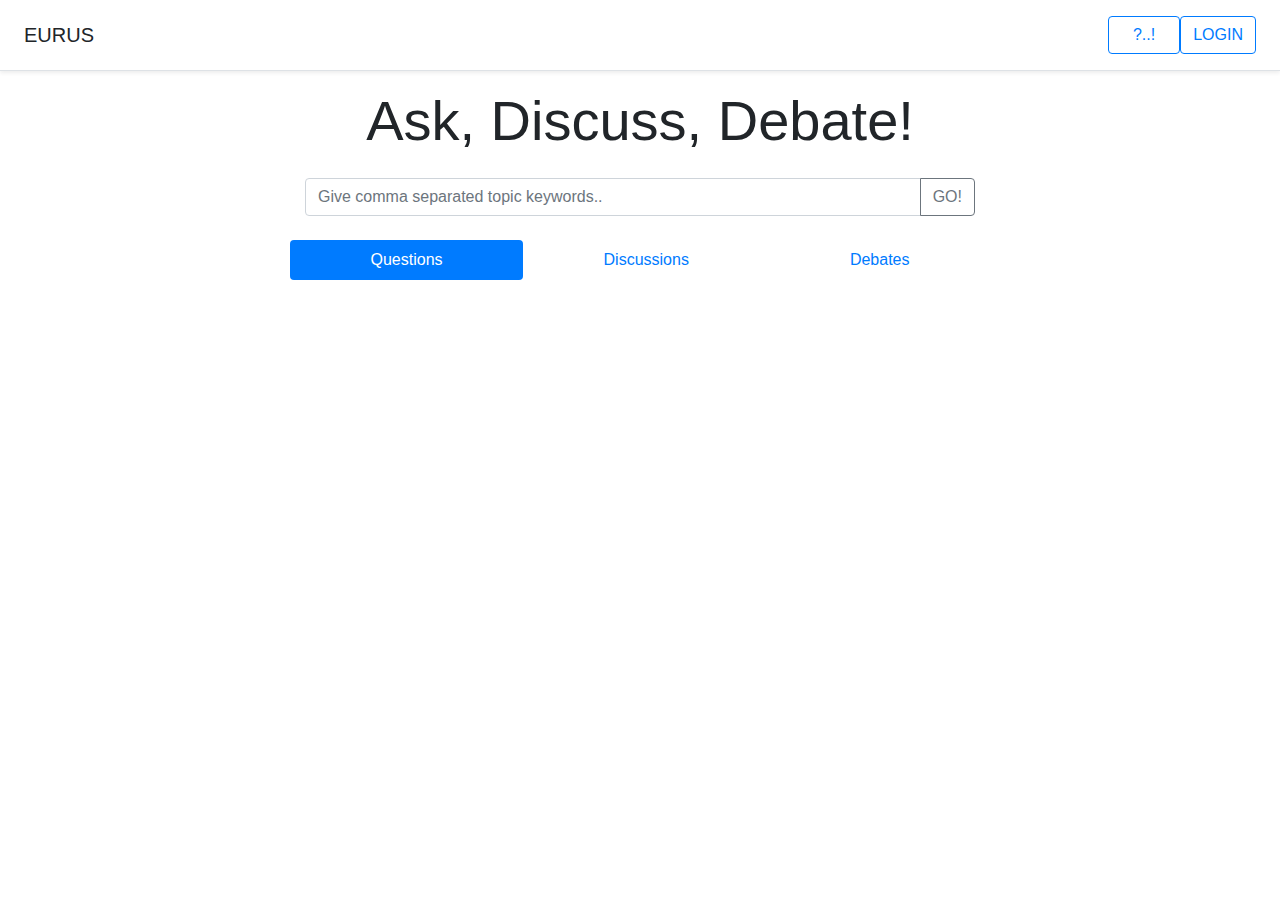
<file: EURUS_web/index.html>
<!doctype html>
<html lang="en">

<head>
    <meta charset="utf-8">
    <meta name="viewport" content="width=device-width, initial-scale=1, shrink-to-fit=no">
    <meta name="description" content="">
    <meta name="author" content="Pranav Kamble, Sahithi Priya Gutta, Uma Sai Madhuri Jetty">
    <meta name="generator" content="Jekyll v3.8.5">
    <!--<title>Pricing example · Bootstrap</title>-->

    <!-- Bootstrap core CSS -->
    <link href="css/bootstrap.min.css" rel="stylesheet">

    <!-- Custom styles for this template -->
    <link href="css/font-awesome.min.css" rel="stylesheet">

    <script src="lib/jquery.min.js"></script>
    <script src="lib/popper.min.js"></script>
    <script src="lib/bootstrap.js"></script>
    <script src="js/eurusQuestions.js"></script>
    <script src="js/eurusDiscussions.js"></script>
    <script src="js/eurusDebates.js"></script>
    <script src="js/index.js"></script>


    <!--Custom style for EURUS-->
    <style>
        .bd-placeholder-img {
            font-size: 1.125rem;
            text-anchor: middle;
            -webkit-user-select: none;
            -moz-user-select: none;
            -ms-user-select: none;
            user-select: none;
          }
    
          .pricing-header h1 {
           margin-top: 0;
    }
    .nav-item .nav-link:hover {
      background: #007bff;
      color: white;
    }
    
    .nav-item .nav-link:active {
      background: #007bff;
    }
    
          @media (min-width: 768px) {
            .bd-placeholder-img-lg {
              font-size: 3.5rem;
            }
          }
    </style>

</head>

<body>
    <div class="d-flex flex-column flex-md-row align-items-center p-3 px-md-4 mb-3 bg-white border-bottom shadow-sm">
        <h5 class="my-0 mr-md-auto font-weight-normal">EURUS</h5>
        <button id= "ask" type="button" class="p2 btn btn-outline-primary px-md-4"
          data-toggle="modal" data-target="#askModal">?..!</button>
        <!-- <button type="button"  id="ask" class="p2 btn btn-outline-primary px-md-4">?..!</button> -->
        <button type="button" class="btn btn-outline-primary" data-toggle="modal" data-target="#loginModal">LOGIN</button>
    </div>
    <!--Login Modal code starts-->
    <div class="modal fade" role="dialog" id="loginModal" data-backdrop="false">
        <div class="modal-dialog modal-md">
            <div class="modal-content">
                <div class="modal-header">
                    <div class="container">
                        <div class="row">
                            <div class="col-md-8"></div>
                            <div class="col-md-8">
                                <div class="header">
                                    <h3>LOGIN</h3>
                                </div>
                                <div class="form-group" form method="post">
                                    <label>Email_ID</label>
                                    <input id="email_id" type="email" class="form-control">
                                </div>
                                <div class="form-group">
                                    <label>Password</label>
                                    <input id="password" type="password" class="form-control">

                                </div>
                                <div class="input-group">
                                    <button id="login" type="button" class="btn btn-primary">Login</button>
                                </div>
                                <br/>
                                <p>
                                    Not yet a member? <a href="register.html">Register</a>
                                </p>
                            </div>
                            <div class="col-md-4"></div>
                        </div>
                    </div>
                    <button type="button" class="close" data-dismiss="modal"><span aria-hidden="true">&times;</span></button>   <!--onclick="javascript:window.location.reload()"-->
                </div>
            </div>
        </div>
    </div>

    <!--Ask Modal code starts-->
    <div class="modal fade" role = "dialog" id="askModal" data-backdrop="false" aria-hidden="true">
        <div class="modal-dialog modal-lg">
          <div class="modal-content">
            <div class="modal-header">
              <div class="container">
                <div class="row">
                  <div class="col-md-2"></div>
                  <div class="col-md-8">
                     <div class="header">
                         <h3>Ask?, Discuss.., Debate!</h3>
                     </div>
                      <div class="form-group ml-2 mr-2 mt-4 pt-2">
                          <input id="txtopic" type="text" class="form-control" id="txtTopic" placeholder="Enter your topic">
                      </div>
                        <div class="form-group ml-2 mr-2" >
                            <textarea id="txtDescription" class="form-control" rows="4" id="txtDesc" placeholder="Description" ></textarea>
                        </div>

                        <div class="form-group ml-2 mr-2 mt-4 pt-2">
                            <input id="txtags" type="text" class="form-control" id="txtTags" placeholder="Enter comma separated keywords..">
                        </div>

                        <div class="form-group">
                            <label for="selectType">Select type..</label>
                            <select class="form-control" id="selectType">
                              <option value="0">Question</option>
                              <option value="2">Discussion</option>
                              <option value="1">Debate</option>
                            </select>
                          </div>
                        <div class="text-right ml-2 mr-2 mt-4">
                            <button type="submit" class="btn btn-primary align-left" id="btnPost">Post</button>
                        </div>
                  </div>
                  <div class="col-md-4"></div>
                </div>
                <div class="col-md-2"></div>
              </div>
              <button type="button" class="close" onclick="javascript:window.location.reload()" data-dismiss="modal"><span aria-hidden="true">&times;</span></button>
            </div>
          </div>
          </div>
        </div>


    <!--All nav and modal code ends here-->

    <div class="container">
        <div class="row">
            <div class="col-md-2"></div>
            <div class="col-md-8">
                <!-- <form class="form-group" action="login.html"> -->
                    <div class="container">
                        <div class="row">
                            <div class="col-md-12">
                                <div class="pricing-header mb-md-4 mx-auto text-center">
                                    <h1 class="display-4">Ask, Discuss, Debate!</h1>
                                </div>
                                <div id="custom-search-input">
                                    <div class="input-group input-group-md col-md-12">
                                        <input type="text" id="txtSearch" class="form-control input-lg" placeholder="Give comma separated topic keywords.." />
                                        <!-- <span class="input-group-btn">
                                          <button id="btnSearch" class="btn btn-primary btn-lg" type="button">
                                            <i class="glyphicon glyphicon-search"></i>
                                          </button>
                                      </span> -->
                                      <div class="input-group-append">
                                        <button type="submit" id="btnSearch" class="btn btn-outline-secondary">GO!</button>
                                      </div>
                                    </div>
                                </div>
                            </div>
                        </div>
                    </div>
                    <br/>
                    <div class="container">
                        <div class="row">
                            <div class="col-md-12">
                                <div id="custom-search-input">
                                    <ul class="nav nav-pills nav-fill" id="mainTabs" role="tablist">
                                        <li class="nav-item">
                                            <a class="nav-link active" id="pillQuestions" data-toggle="tab" href="#tabQuestions" role="tab" aria-controls="tabQuestions" aria-selected="true">Questions</a>
                                        </li>
                                        <li class="nav-item">
                                            <a class="nav-link " id="pillDiscussion" data-toggle="tab" href="#tabDiscussion" role="tab" aria-controls="tabDiscussion" aria-selected="false">Discussions</a>
                                        </li>
                                        <li class="nav-item">
                                            <a class="nav-link" id="pillDebate" data-toggle="tab" href="#tabDebate" role="tab" aria-controls="tabDebate" aria-selected="false">Debates</a>
                                        </li>
                                    </ul>
                                    <div class="tab-content" id="myTabContent">
                                        <div class="tab-pane fade show active" id="tabQuestions" role="tabpanel" aria-labelledby="pillQuestions">
                                            <div class="d-flex flex-column bd-highlight mb-3">
                                                <div class="accordion" id="questionsDisplay">
                                                  </div>    
                                              </div>
                                        </div>
                                        <div class="tab-pane fade" id="tabDiscussion" role="tabpanel" aria-labelledby="pillDiscussion">
                                            <div class="d-flex flex-column bd-highlight mb-3">
                                                <div class="accordion" id="discussionsDisplay">
                                                </div>    
                                            </div>
                                        </div>
                                        <div class="tab-pane fade" id="tabDebate" role="tabpanel" aria-labelledby="pillDebate">
                                            <div class="d-flex flex-column bd-highlight mb-3">
                                                <div class="accordion" id="debatesDisplay">
                                                </div>    
                                            </div>
                                        </div>
                                      </div>
                                </div>
                            </div>
                        </div>
                    </div>
            </div>
        </div>
    </div>
</body>

</html>
</file>
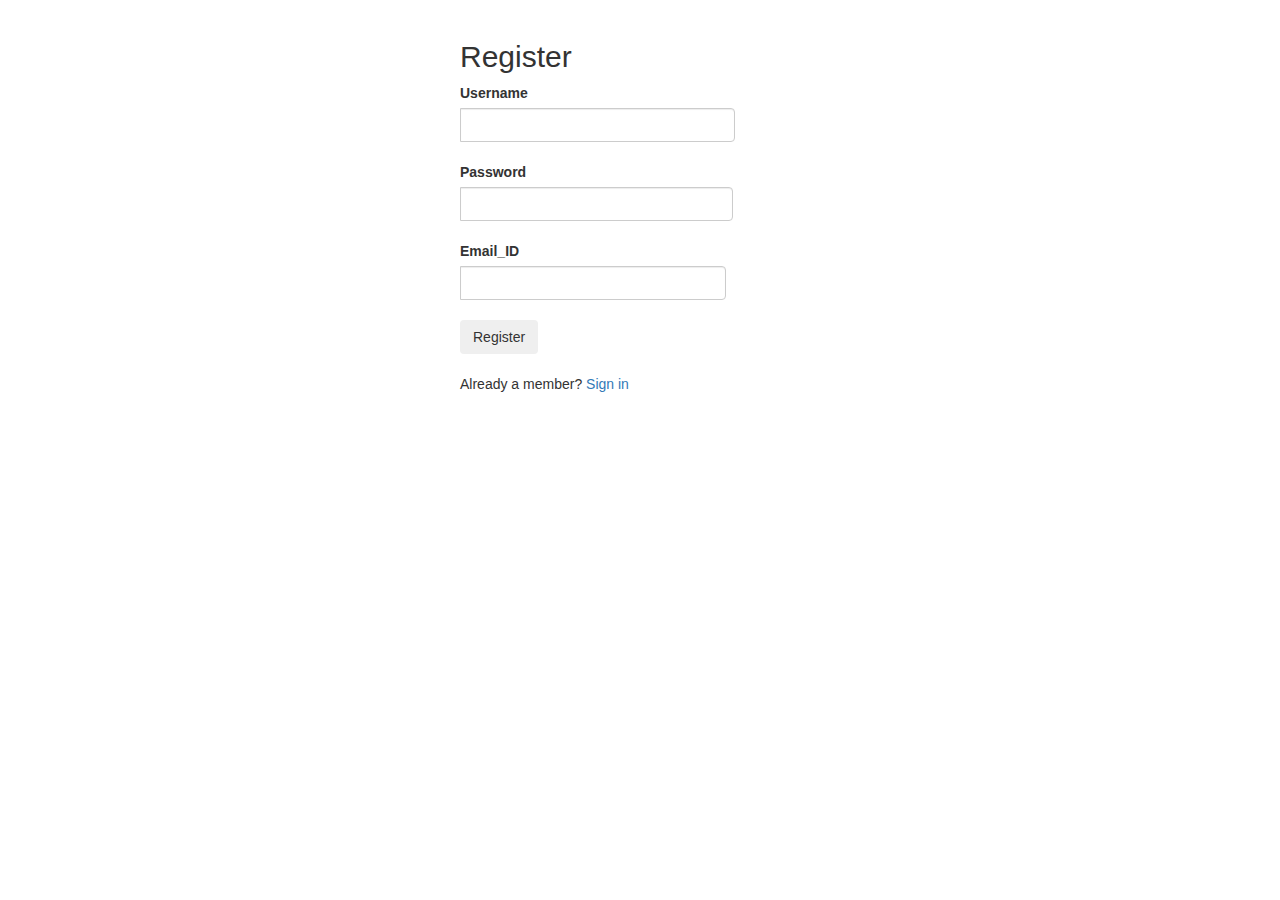
<file: EURUS_web/register.html>
<html>
<head>
<link href="https://maxcdn.bootstrapcdn.com/bootstrap/3.3.0/css/bootstrap.min.css" rel="stylesheet" id="bootstrap-css">
<script src="https://code.jquery.com/jquery-1.11.1.min.js"></script>
<script src="https://maxcdn.bootstrapcdn.com/bootstrap/3.3.0/js/bootstrap.min.js"></script>

  </head>
<body>
<br/>
<div class="container">
  <div class="row">
    <div class="col-md-4"></div>
    <div class="col-md-4">
    <div class="header">
  	<h2>Register</h2>
  </div>
  <form class="form-group" method="post" action="login.php">
      <div class="input-group d-flex p-2 bd-highlight">
          <label>Username</label>
          <input class="form-control" type="text" name="Username">
      </div>
      <br/>
      <div class="input-group">
          <label>Password</label>
          <input class="form-control" type="password" name="password">
      </div>
      <br/>
          <div class="input-group">
              <label>Email_ID</label>
              <input class="form-control" type="email" name="email_id">
          </div>
      <br/>
      <div class="input-group">
  	<div class="input-group">
  	  <button type="submit" class="btn" name="register">Register</button>
  	</div>
      <br/>
  	<p>
  		Already a member? <a href="login.php">Sign in</a>
  	</p>
  </form>
  <div class="col-md-4"></div>
</body>
</html>
</file>
